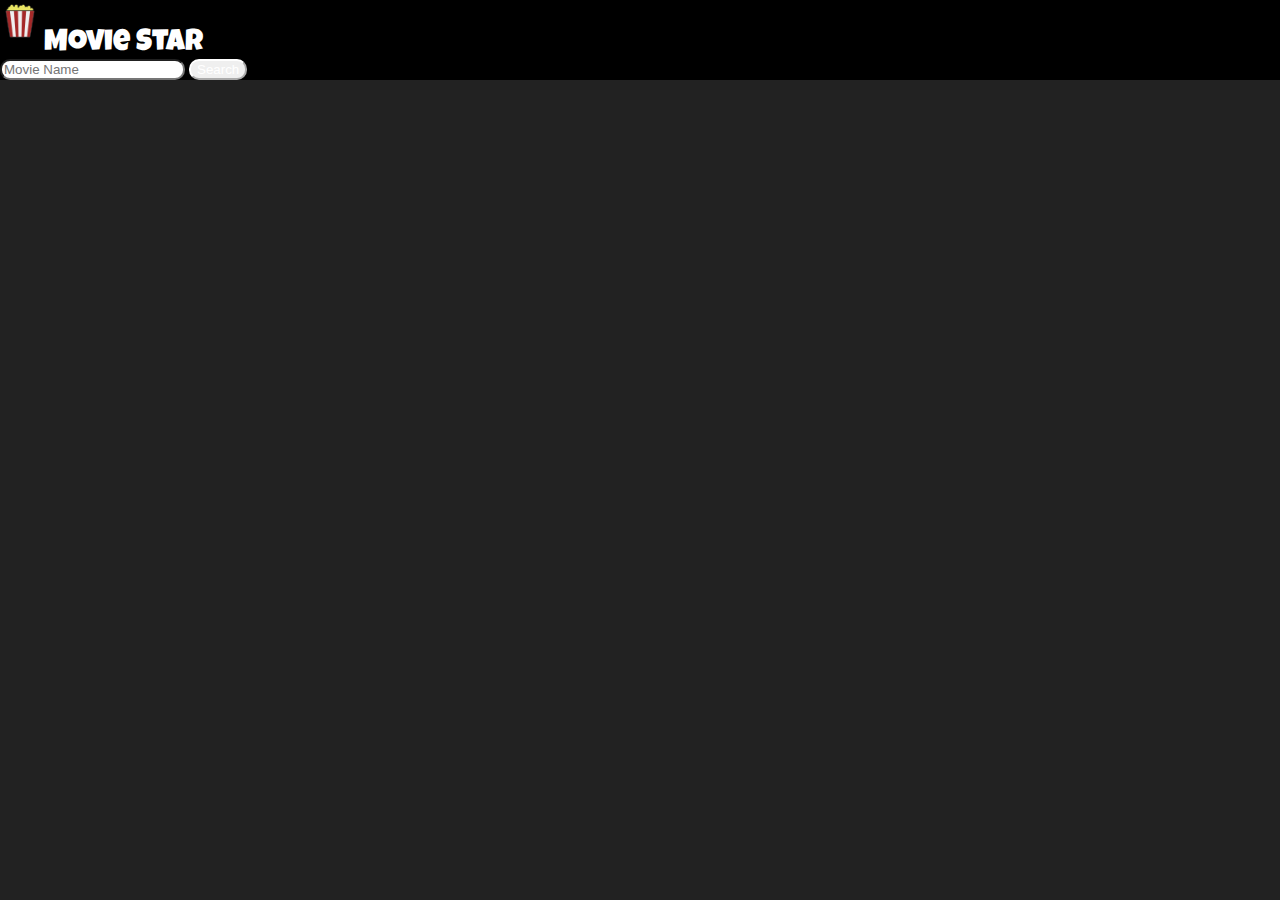
<file: index.html>
<!DOCTYPE html>
<html lang="en">
  <head>
    <meta charset="UTF-8" />
    <meta name="viewport" content="width=device-width, initial-scale=1.0" />
    <link rel="stylesheet" href="./style/reset.css" />
    <link rel="stylesheet" href="./style/style.css" />
    <script type="module" src="./src/script.js"></script>
    <link
      href="https://cdn.jsdelivr.net/npm/bootstrap@5.0.2/dist/css/bootstrap.min.css"
      rel="stylesheet"
      integrity="sha384-EVSTQN3/azprG1Anm3QDgpJLIm9Nao0Yz1ztcQTwFspd3yD65VohhpuuCOmLASjC"
      crossorigin="anonymous"
    />

    <!-- 폰트 -->
    <link rel="preconnect" href="https://fonts.googleapis.com" />
    <link rel="preconnect" href="https://fonts.gstatic.com" crossorigin />
    <link
      href="https://fonts.googleapis.com/css2?family=Luckiest+Guy&family=Noto+Serif+KR:wght@500&display=swap"
      rel="stylesheet"
    />
    <title>Movie Review</title>
  </head>

  <body style="background-color: #222">
    <header class="main">
      <nav class="navbar bg-body-tertiary" id="nav">
        <div class="container-fluid">
          <div id="main-title">
            <img class="logo" src="./assets/1277187_food_movie_popcorn_snack_theater_icon.png" alt="logo"/>
            <a class="navbar-brand">Movie Star</a>
          </div>
          <form class="d-flex nav-input" role="search">
            <input
              class="form-control me-2 search"
              type="search"
              placeholder="Movie Name"
              aria-label="Search"
              id="searchInput"
            />
            <button class="btn btn-outline-success" type="submit" id="search-button">Search</button>
          </form>
        </div>
      </nav>
    </header>

    <section class="movie-list"></section>
  </body>
</html>
</file>
<file: style/style.css>
@import url('https://fonts.googleapis.com/css2?family=PT+Serif:wght@700&display=swap');

@import url('https://fonts.googleapis.com/css2?family=Mulish:ital,wght@0,400;1,600&display=swap');

/* --------------------- */
/*  Movie List  */
/* --------------------- */

body {
  background-color: black;
}

.movie-list {
  padding-top: 125px;
  display: grid;
  grid-template-columns: repeat(4, 1fr);
  grid-template-rows: 690px;
  grid-column-gap: 20px;
  grid-row-gap: 50px;
  grid-template-columns: repeat(auto-fill, minmax(400px, 1fr));
  justify-items: center;
}



.movie-card {
  transition: transform 0.3s ease-in-out;
  box-shadow: 0 0 20px rgba(70, 137, 168, 0.8);
  display: inline-block;
  background-color: aquamarine;
  border-radius: 6px;
  cursor: pointer;
  width: 350px;
  padding: 10px;
  margin: 0 20px 10px 20px;
  justify-self: center;
}

.movie-card:hover {
  transform: scale(1.05);
}

.movie-overview {
  font-weight: bold;
  font-family: 'Mulish', sans-serif;
  padding-top: 20px;
  margin: auto;
  width: 250px;
  text-overflow: ellipsis;
  overflow: hidden;
  word-break: break-word;
  display: -webkit-box;
  -webkit-line-clamp: 5;
  -webkit-box-orient: vertical
}

.movie-name {
  display: flex;
  align-items: center;
  text-align: center;
  justify-content: center;
  min-height: 70px;
  font-family: 'PT Serif', serif;
  margin: 10px 0px 10px 3px;
}

.movie-card img {
  max-height: 380px;
  margin: auto;
  display: block;
}

.movie-rating {
  font-weight: bold;
  font-family: 'Mulish', sans-serif;
  margin: 20px 0 0 0;
  text-align: center;
}

/* --------------------- */
/*  Modal */
/* --------------------- */

.dark-layer {
  position: fixed;
  top: 0;
  left: 0;
  width: 100%;
  height: 100%;
  background: rgba(0, 0, 0, 0.7); /* 어두운 배경의 투명도 조절 */
  z-index: 999; /* 모달 위에 나타나도록 함 */
}

.modal {
  display: none;
}

#modalCard {
  border-radius: 10px;
  background-color: #DAFFFB;
  width: 900px;
  height: 600px;
  position: fixed;
  top: 50%;
  left: 50%;
  transform: translate(-50%, -50%);
}

#modalCard .card-title {
  font-family: 'PT Serif', serif;
  margin: 10px 0px 20px 0px;
  font-size: 30px;
  font-weight: bold
}

#modalCard .card-overview {
  max-width: 500px;
  font-size: 20px;
  font-family: 'Mulish', sans-serif;
}

#modalCard .card-id {
  padding: 20px 0px 0px 20px;
  font-family: 'Mulish', sans-serif;
  font-size: 15px;
}

#modalCard .card-rating {
  font-family: 'Mulish', sans-serif;
  font-size: 15px;
}

#modalCard .card-img {
  padding: 20px;
}



/* --------------------- */
/*  NavBar  */
/* --------------------- */

#nav {
  display: flex;
  background-color: black;
  z-index: 1;
  position: fixed;
  width: 100%;
  height: 80px;

  .btn {
    border-radius: 10px;
    border-width: 2px;
    border-color: white;
    color: white;
  }
  .nav-input {
    
  }

  .search {
    
    border-radius: 10px;
  }

  .navbar-brand {
    font-family: 'Luckiest Guy', cursive;
    margin-right: auto;
    font-size: 30px;
    color: white;
  }

  .logo {
    height: 40px;
    padding: 0px 0px 10px 0px;
  }

  #main-title {
    cursor: pointer;
  }
}


/* --------------------- */
/*  반응형  */
/* --------------------- */

@media screen and (max-width: 820px) {
  #modalCard {
    width: auto;
  }

  #modalCard .card-overview {
    font-size: 15px;
  }

  #modalCard .card-img {
    display: none;
  }

  #modalCard .card-title {
    font-size: 20px;
  }
}

@media screen and (max-width: 520px) {
  #modalCard {
    width: 300px;
    font-size: 12px;
  }

  #modalCard .card-img {
  width: 166px;
  height: 229px;
  }

  #nav {
    height: 110px;
    
    .navbar-brand {
      font-size: 30px;
    }

    .logo {
      height: 40px;
      padding: 0px 5px 5px 0px;
    }

    .search {
      width: 140px;
    }
  }
}


/* webkit */

::-webkit-scrollbar {
  width: 6px;
}
</file>
